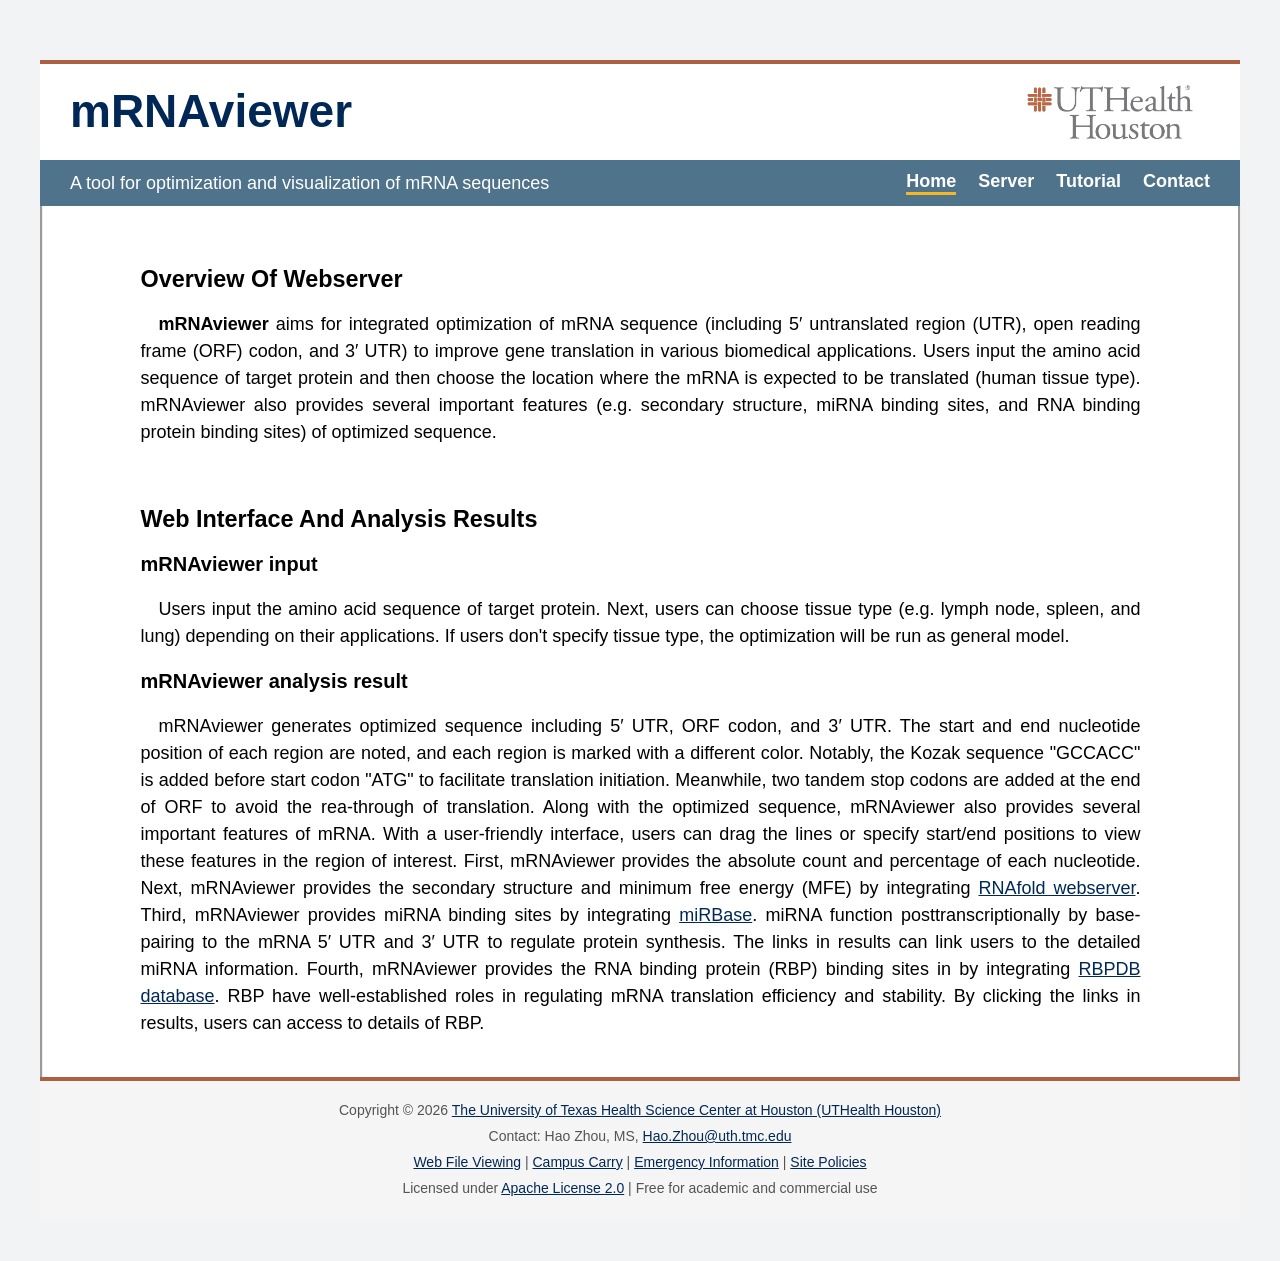
<file: frontend/mRNAviewer/index.html>
<!DOCTYPE html>
<html lang="en">

<head>
    <meta charset="UTF-8">
    <meta name="viewport" content="width=device-width, initial-scale=1.0">
    <meta http-equiv="X-UA-Compatible" content="ie=edge">
    <meta http-equiv="pragma" content="no-cache" />

    <title>Home | mRNAviewer</title>
    <link rel="icon" href="images/uthealth-tapestry.png" type="image/png">
    <link rel="stylesheet" type="text/css" href="css/index.css?v=mobile1">
    <link rel="stylesheet" type="text/css" href="css/brand.css?v=mobile2">
</head>

<body>
    <a class="skip-link" href="#main-body">Skip to main content</a>
    <noscript>
        "<strong>We're sorry but this website doesn't work properly without JavaScript enabled.
            Please enable it to continue. </strong>"
    </noscript>
    <div id="page">
        <div id="head_placeholder"></div>
        <div id="context">
            <div id="header" role="banner">
                <div id="layer_1">
                    <span id="web_name"><a href="/mRNAviewer/">mRNAviewer</a></span>
                    <a id="institution-logo" href="https://www.uth.edu/" aria-label="UTHealth Houston">
                        <img src="images/UTHH-Stacked-Orange+Gray-RGB.png" alt="UTHealth Houston logo" width="200" height="89">
                    </a>
                </div>
                <div id="layer_2">
                    <span id="aa">A tool for optimization and visualization of mRNA sequences</span>
                    <nav id="navigation" aria-label="Main navigation">
                        <a href="./index.html" aria-current="page">Home</a>
                        <a href="./search.html">Server</a>
                        <a href="./tutorial.html">Tutorial</a>
                        <a href="./contact.html">Contact</a>
                    </nav>
                </div>
            </div>

            <div id="main-body" role="main" tabindex="-1">
                <div id="content">
                    <div id="introduction">
                        <h1 style="margin: 0; padding-top: 60px">Overview Of Webserver</h1>
                        <p id="overview">
                            <strong>mRNAviewer</strong> aims for integrated optimization of mRNA sequence (including
                            5′ 
                            untranslated region (UTR), open reading frame (ORF) codon, and 3′ UTR) to improve gene
                            translation in
                            various biomedical applications. Users input the amino acid sequence of target protein and
                            then
                            choose the location where the mRNA is expected to be translated (human
                            tissue type). mRNAviewer also provides several important features (e.g. secondary
                            structure, miRNA binding sites, and RNA binding protein binding sites) of optimized
                            sequence.
                        </p>
                        <h2 style="margin-top: 60px">Web Interface And Analysis Results</h2>
                        <h3>mRNAviewer input</h3>
                        <p id="help_1">
                            Users input the amino acid sequence of target protein. Next, users can choose tissue type (e.g. lymph node, spleen, and lung) depending on their applications. If
                            users
                            don't specify tissue type, the optimization will be run as general
                            model.
                        </p>
                        <h3>mRNAviewer analysis result</h3>
                        <p id="help_2">
                            mRNAviewer generates optimized sequence including 5′ UTR, ORF codon, and 3′ UTR. The start
                            and end
                            nucleotide position of each region are noted, and each region is marked with a different
                            color.
                            Notably, the Kozak sequence "GCCACC" is added before start codon "ATG" to facilitate
                            translation
                            initiation. Meanwhile, two tandem stop codons are added at the end of ORF to avoid the
                            rea-through of translation. Along with the optimized sequence, mRNAviewer also provides
                            several
                            important features of mRNA. With a user-friendly interface, users can drag the lines or
                            specify
                            start/end positions to view these features in the region of interest. First, mRNAviewer
                            provides
                            the absolute count and percentage of each nucleotide. Next, mRNAviewer provides the
                            secondary
                            structure and minimum free energy (MFE) by integrating <a
                                href="http://rna.tbi.univie.ac.at/cgi-bin/RNAWebSuite/RNAfold.cgi" target="_blank"
                                class="content-link">RNAfold
                                webserver</a>. Third,
                            mRNAviewer provides miRNA
                            binding sites by integrating <a href="https://www.mirbase.org/" target="_blank"
                                class="content-link">miRBase</a>.
                            miRNA function
                            posttranscriptionally by base-pairing to the mRNA 5′ UTR and 3′ UTR to regulate protein
                            synthesis.
                            The links in results can link users to the detailed miRNA information. Fourth, mRNAviewer
                            provides the RNA binding protein (RBP) binding sites in by integrating <a
                                href="http://rbpdb.ccbr.utoronto.ca/" target="_blank" class="content-link">RBPDB
                                database</a>. RBP have
                            well-established roles in
                            regulating mRNA translation
                            efficiency and stability. By clicking the links in results, users can access to details of
                            RBP.
                        </p>
                    </div>
                </div>
            </div>
        </div>
        <div id="footer" role="contentinfo">
            <p id="declare">Copyright © 2026 <a href="https://www.uth.edu/">The University of Texas Health Science Center at Houston (UTHealth Houston)</a></p>
            <p>Contact: Hao Zhou, MS, <a href="mailto:Hao.Zhou@uth.tmc.edu">Hao.Zhou@uth.tmc.edu</a></p>
            <p class="footer-links"><a href="https://www.uth.edu/index/file-viewing-information.htm">Web File Viewing</a> | <a href="https://www.uth.edu/campus-carry/">Campus Carry</a> | <a href="https://www.uthealthemergency.org/">Emergency Information</a> | <a href="https://www.uth.edu/index/policies.htm">Site Policies</a></p>
            <p>Licensed under <a href="LICENSE">Apache License 2.0</a> | Free for academic and commercial use</p>
        </div>
        <div id="foot_placeholder"></div>
    </div>
</body>

</html>
</file>
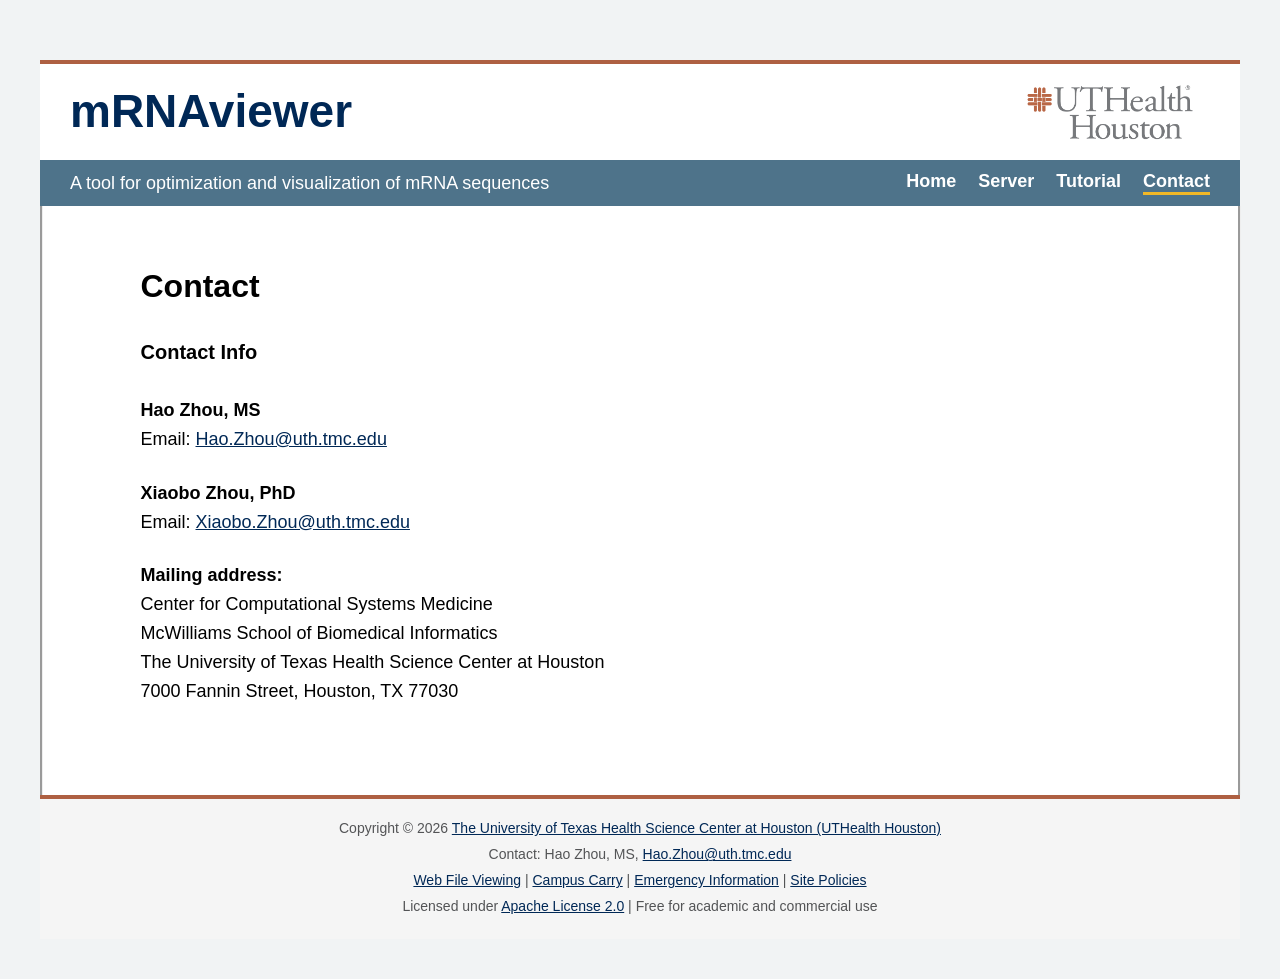
<file: frontend/mRNAviewer/contact.html>
<!DOCTYPE html>
<html lang="en">

<head>
    <meta charset="UTF-8">
    <meta name="viewport" content="width=device-width, initial-scale=1.0">
    <title>Contact | mRNAviewer</title>
    <link rel="icon" href="images/uthealth-tapestry.png" type="image/png">
    <link rel="stylesheet" type="text/css" href="css/tutorial.css?v=mobile1">
    <link rel="stylesheet" type="text/css" href="css/brand.css?v=mobile2">
</head>

<body>
    <a class="skip-link" href="#main-body">Skip to main content</a>
    <div id="page">
        <div id="head_placeholder"></div>
        <div id="context">
            <div id="header" role="banner">
                <div id="layer_1">
                    <span id="web_name"><a href="/mRNAviewer/">mRNAviewer</a></span>
                    <a id="institution-logo" href="https://www.uth.edu/" aria-label="UTHealth Houston">
                        <img src="images/UTHH-Stacked-Orange+Gray-RGB.png" alt="UTHealth Houston logo" width="200" height="89">
                    </a>
                </div>
                <div id="layer_2">
                    <span id="aa">A tool for optimization and visualization of mRNA sequences</span>
                    <nav id="navigation" aria-label="Main navigation">
                        <a href="./index.html">Home</a>
                        <a href="./search.html">Server</a>
                        <a href="./tutorial.html">Tutorial</a>
                        <a href="./contact.html" aria-current="page">Contact</a>
                    </nav>
                </div>
            </div>
            <div id="main-body" role="main" tabindex="-1">
                <div id="contact">
                    <h1>Contact</h1>
                    <h2>Contact Info</h2>
                    <p><strong>Hao Zhou, MS</strong><br>
                        Email: <a href="mailto:Hao.Zhou@uth.tmc.edu">Hao.Zhou@uth.tmc.edu</a></p>
                    <p><strong>Xiaobo Zhou, PhD</strong><br>
                        Email: <a href="mailto:Xiaobo.Zhou@uth.tmc.edu">Xiaobo.Zhou@uth.tmc.edu</a></p>
                    <p><strong>Mailing address:</strong><br>
                        Center for Computational Systems Medicine<br>
                        McWilliams School of Biomedical Informatics<br>
                        The University of Texas Health Science Center at Houston<br>
                        7000 Fannin Street, Houston, TX 77030</p>
                </div>
            </div>
        </div>
        <div id="footer" role="contentinfo">
            <p id="declare">Copyright © 2026 <a href="https://www.uth.edu/">The University of Texas Health Science Center at Houston (UTHealth Houston)</a></p>
            <p>Contact: Hao Zhou, MS, <a href="mailto:Hao.Zhou@uth.tmc.edu">Hao.Zhou@uth.tmc.edu</a></p>
            <p class="footer-links"><a href="https://www.uth.edu/index/file-viewing-information.htm">Web File Viewing</a> | <a href="https://www.uth.edu/campus-carry/">Campus Carry</a> | <a href="https://www.uthealthemergency.org/">Emergency Information</a> | <a href="https://www.uth.edu/index/policies.htm">Site Policies</a></p>
            <p>Licensed under <a href="LICENSE">Apache License 2.0</a> | Free for academic and commercial use</p>
        </div>
        <div id="foot_placeholder"></div>
    </div>
</body>

</html>
</file>
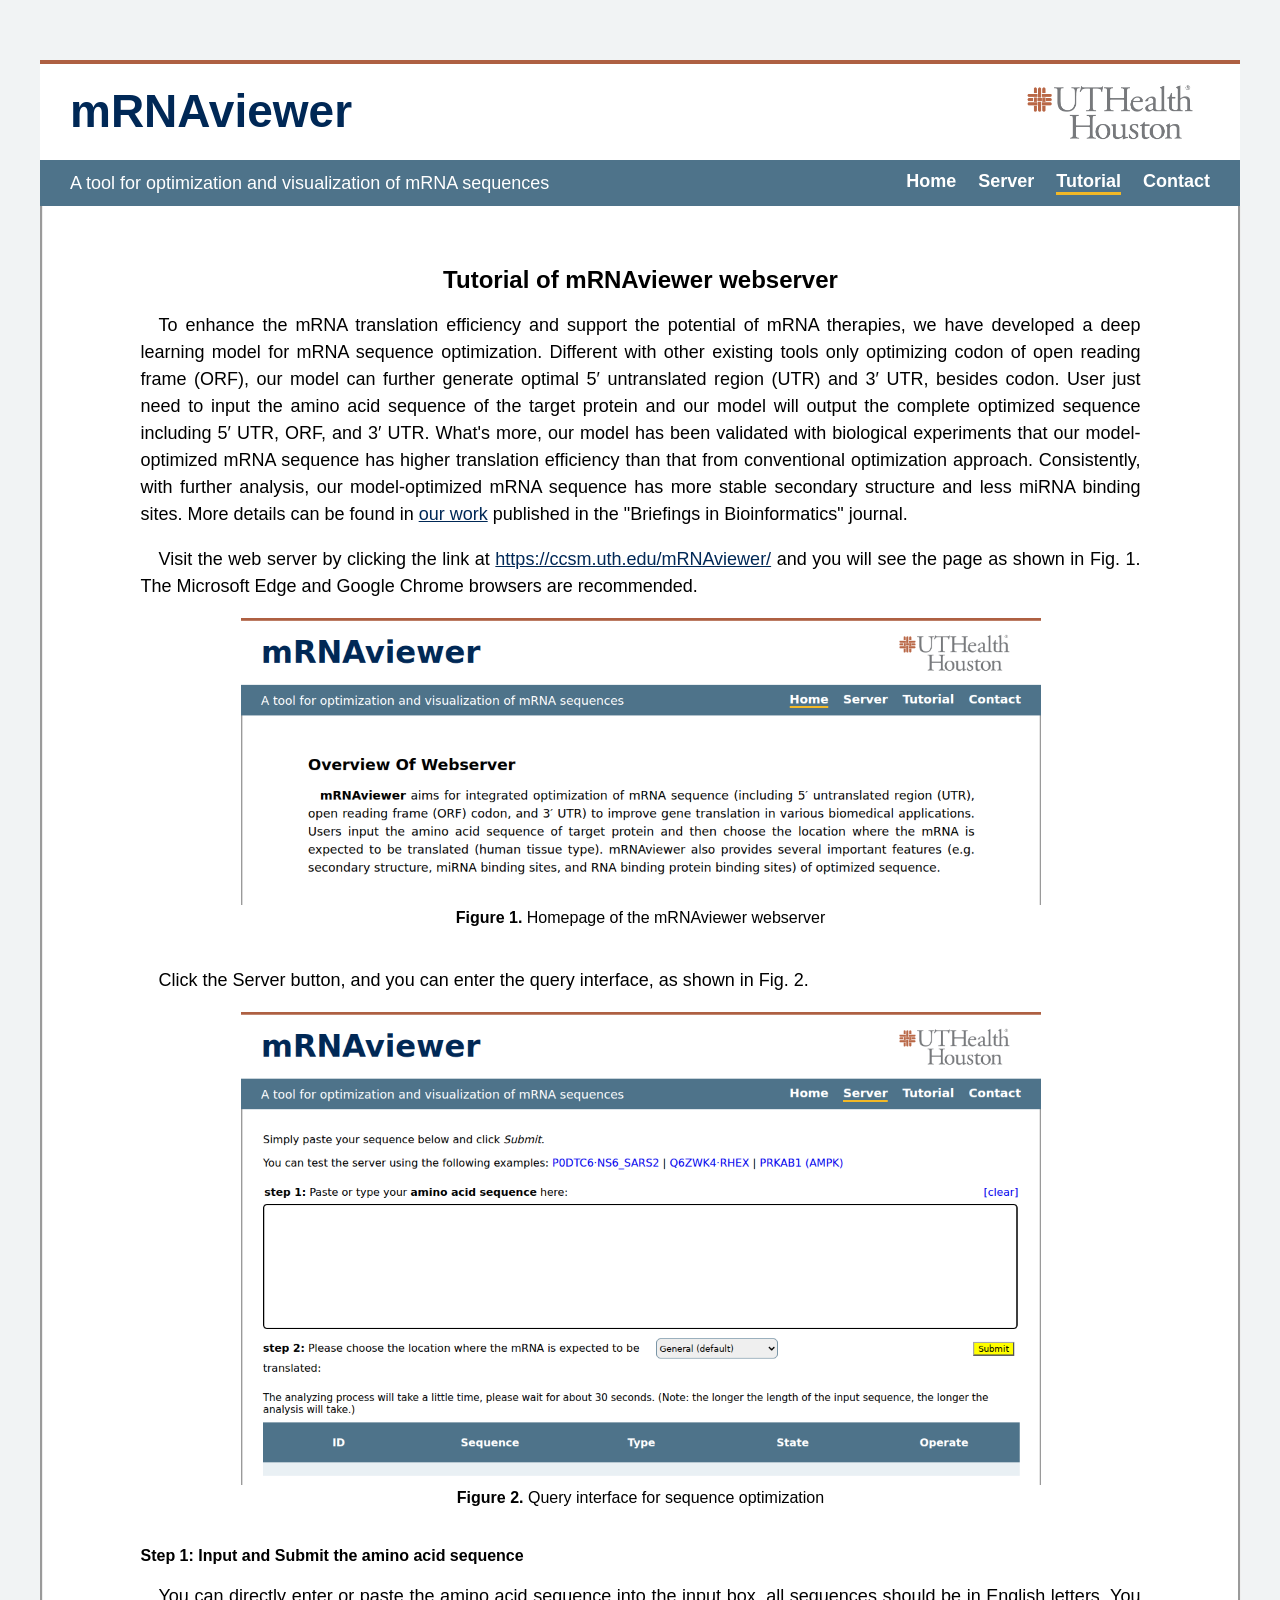
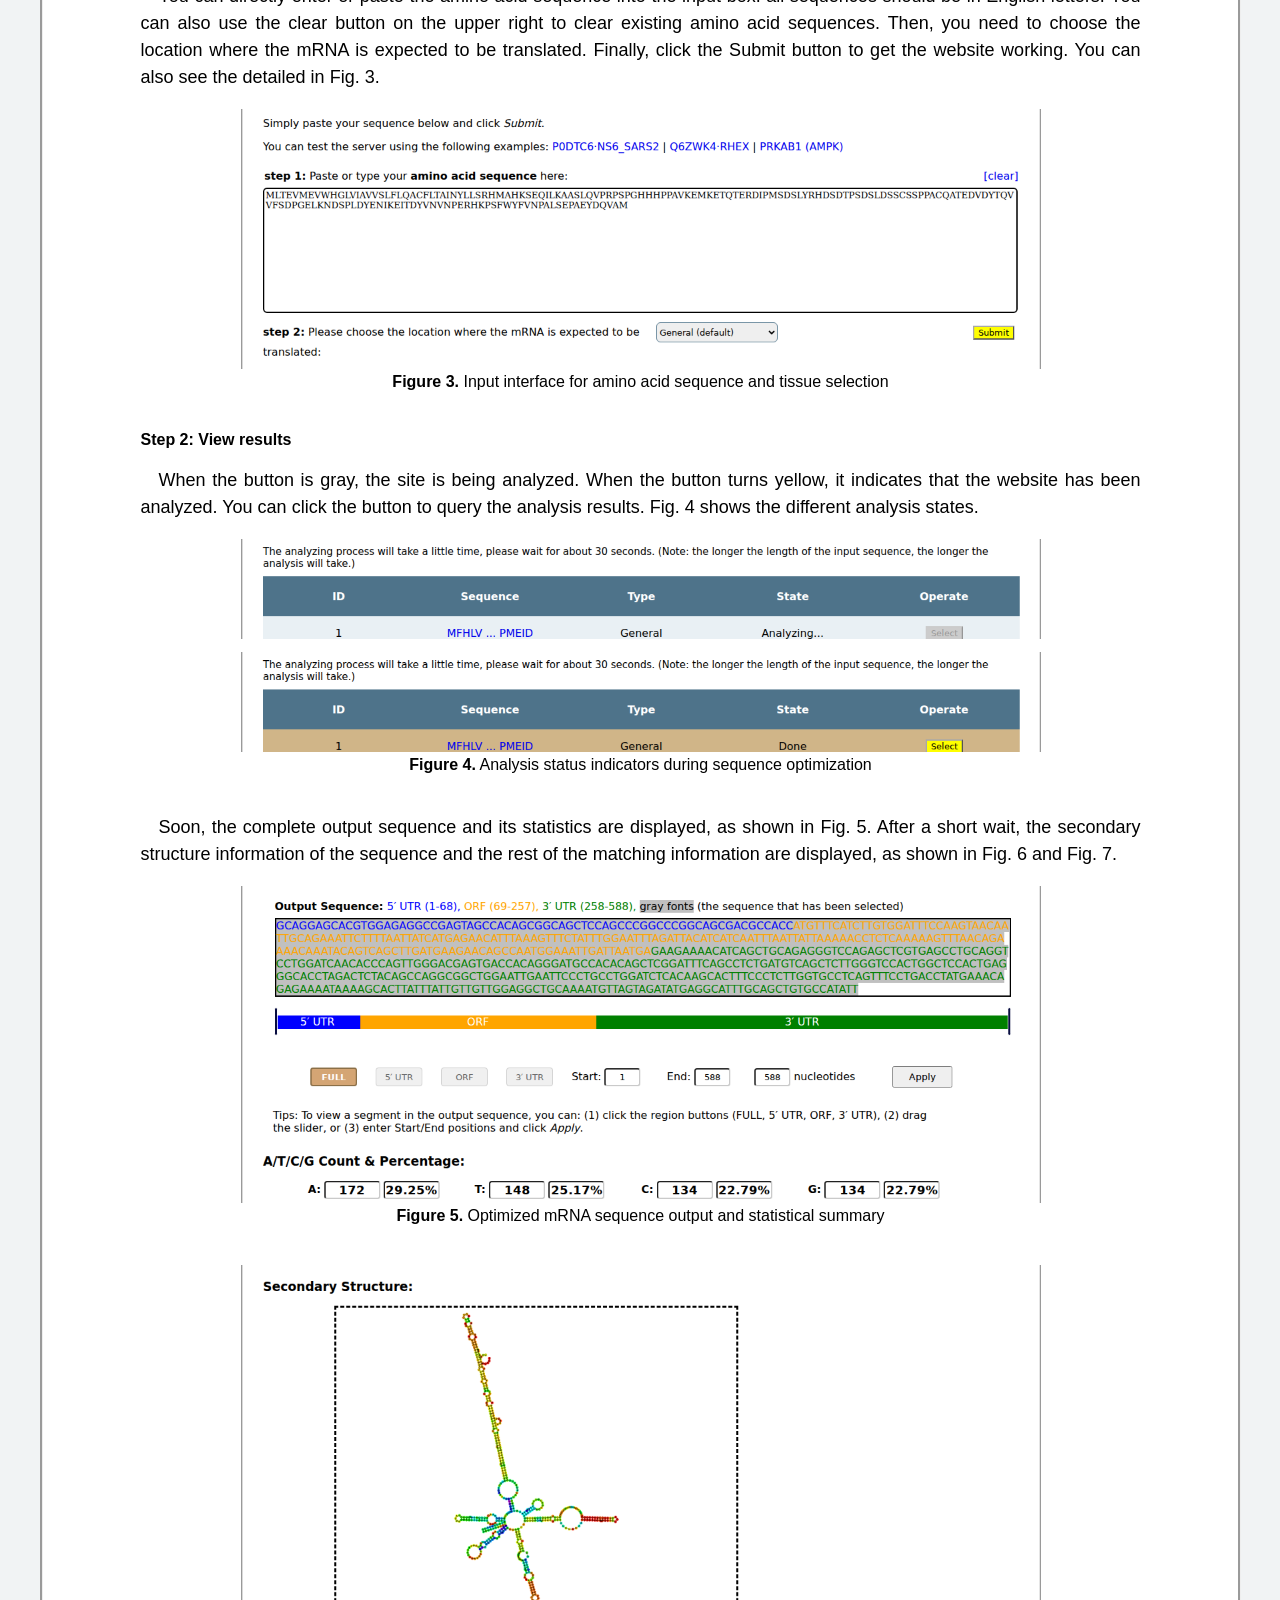
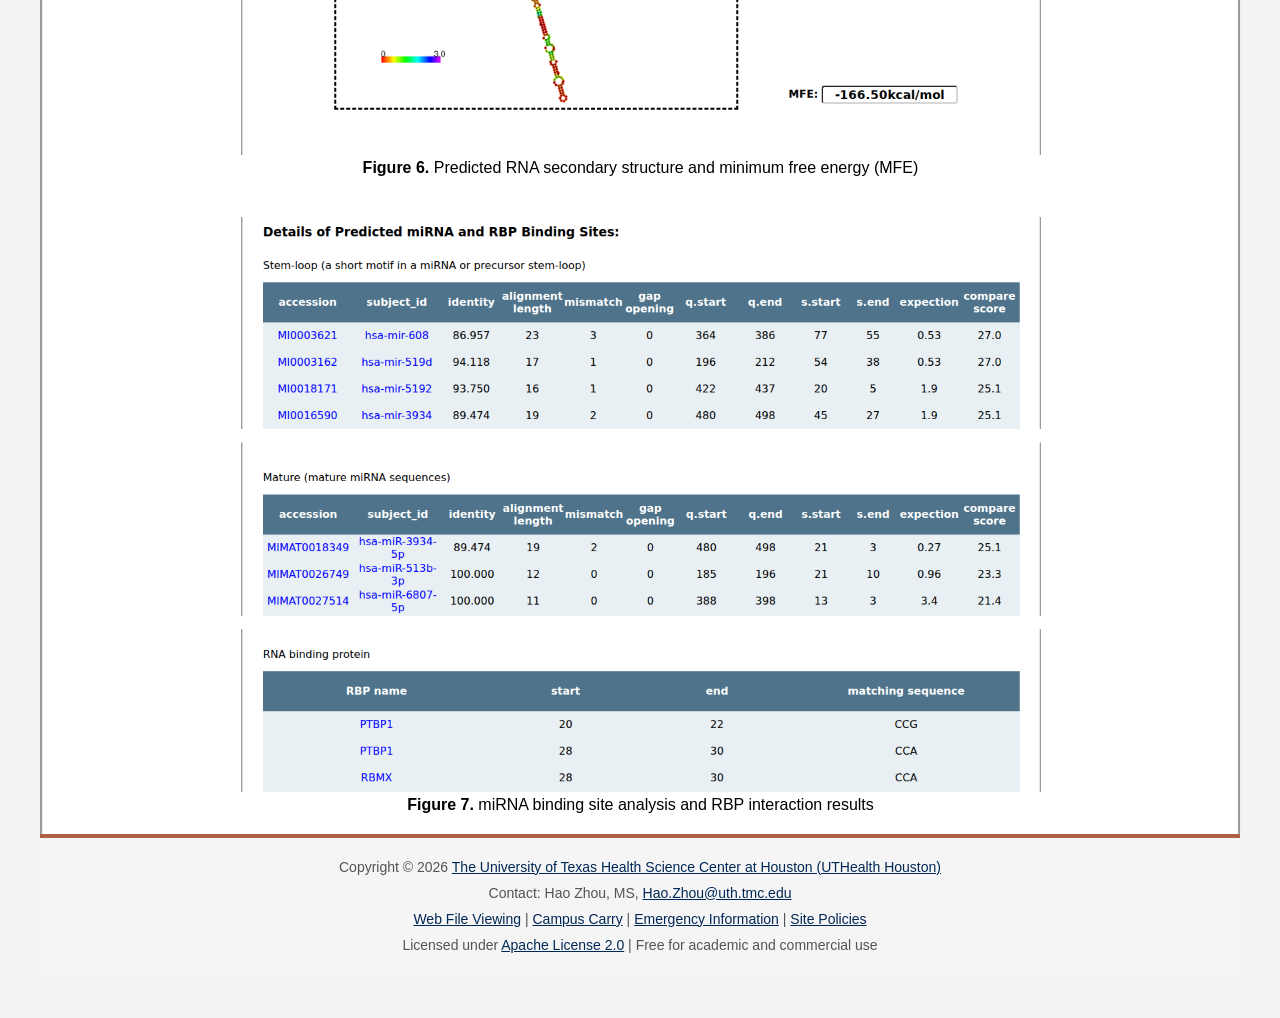
<file: frontend/mRNAviewer/tutorial.html>
<!DOCTYPE html>
<html lang="en">

<head>
    <meta charset="UTF-8">
    <meta name="viewport" content="width=device-width, initial-scale=1.0">
    <meta http-equiv="X-UA-Compatible" content="ie=edge">

    <title>Tutorial | mRNAviewer</title>
    <link rel="icon" href="images/uthealth-tapestry.png" type="image/png">
    <link rel="stylesheet" type="text/css" href="css/tutorial.css?v=mobile1">
    <link rel="stylesheet" type="text/css" href="css/brand.css?v=mobile2">
</head>

<body>
    <a class="skip-link" href="#main-body">Skip to main content</a>
    <noscript>
        "<strong>We're sorry but this website doesn't work properly without JavaScript enabled.
            Please enable it to continue. </strong>"
    </noscript>
    <div id="page">
        <div id="head_placeholder"></div>
        <div id="context">
            <div id="header" role="banner">
                <div id="layer_1">
                    <span id="web_name"><a href="/mRNAviewer/">mRNAviewer</a></span>
                    <a id="institution-logo" href="https://www.uth.edu/" aria-label="UTHealth Houston">
                        <img src="images/UTHH-Stacked-Orange+Gray-RGB.png" alt="UTHealth Houston logo" width="200" height="89">
                    </a>
                </div>
                <div id="layer_2">
                    <span id="aa">A tool for optimization and visualization of mRNA sequences</span>
                    <nav id="navigation" aria-label="Main navigation">
                        <a href="./index.html">Home</a>
                        <a href="./search.html">Server</a>
                        <a href="./tutorial.html" aria-current="page">Tutorial</a>
                        <a href="./contact.html">Contact</a>
                    </nav>
                </div>
            </div>

            <div id="main-body" role="main" tabindex="-1">
                <div id="tutorial">
                    <h1 id="title">Tutorial of mRNAviewer webserver</h1>
                    <p id="pg_0">To enhance the mRNA translation efficiency and support the potential of mRNA therapies,
                        we have developed a deep learning model for mRNA sequence optimization. Different with other
                        existing tools only optimizing codon of open reading frame (ORF), our model can further generate
                        optimal 5′ untranslated region (UTR) and 3′ UTR, besides codon. User just need to input the amino
                        acid sequence of the target protein and our model will output the complete optimized sequence
                        including 5′ UTR, ORF, and 3′ UTR. What's more, our model has been validated with biological
                        experiments that our model-optimized mRNA sequence has higher translation efficiency than that
                        from conventional optimization approach. Consistently, with further analysis, our
                        model-optimized mRNA sequence has more stable secondary structure and less miRNA binding sites.
                        More details can be found in <a href="./docs/bbad001.pdf" class="content-link"
                            target="_blank">our work</a> published in the "Briefings in Bioinformatics" journal.</p>
                    <p id="pg_1">Visit the web server by clicking the link at <a
                            href="https://ccsm.uth.edu/mRNAviewer/"
                            class="content-link">https://ccsm.uth.edu/mRNAviewer/</a>
                        and you will see the page as shown in Fig. 1. The Microsoft Edge and Google Chrome browsers are
                        recommended.</p>
                    <figure id="fig_1">
                        <img src="./images/figure_1.png?v=uthealth2" width="80%" alt="Homepage with mRNAviewer navigation and an overview of the webserver.">
                        <figcaption><strong>Figure 1.</strong> Homepage of the mRNAviewer webserver</figcaption>
                    </figure>
                    <p id="pg_2">Click the Server button, and you can enter the query interface, as shown in Fig. 2.</p>
                    <figure id="fig_2">
                        <img src="./images/figure_2.png?v=uthealth2" width="80%" alt="Server page with examples, sequence input, tissue selector, Submit button, and task table.">
                        <figcaption><strong>Figure 2.</strong> Query interface for sequence optimization</figcaption>
                    </figure>
                    <h2>Step 1: Input and Submit the amino acid sequence</h2>
                    <p id="pg_3">You can directly enter or paste the amino acid sequence into the input box. all
                        sequences
                        should be in English letters.
                        You can also use the clear button on the upper right to clear existing amino acid sequences.
                        Then, you need to choose the location where the mRNA is expected to be translated. Finally,
                        click the Submit button
                        to get the website working.
                        You can also see the detailed in Fig. 3.
                    </p>
                    <figure id="fig_3">
                        <img src="./images/figure_3.png?v=uthealth2" width="80%" alt="Example amino acid sequence entered with General tissue selected before submission.">
                        <figcaption><strong>Figure 3.</strong> Input interface for amino acid sequence and tissue selection</figcaption>
                    </figure>
                    <h2>Step 2: View results</h2>
                    <p id="pg_4">When the button is gray, the site is being analyzed. When the button turns yellow,
                        it indicates that the website has been analyzed. You can click the button to query the analysis
                        results.
                        Fig. 4 shows the different analysis states.
                    </p>
                    <figure id="fig_4">
                        <img src="./images/figure_4.png?v=uthealth2" width="80%" alt="A task changes from Analyzing with Select disabled to Done with Select enabled.">
                        <figcaption><strong>Figure 4.</strong> Analysis status indicators during sequence optimization</figcaption>
                    </figure>
                    <p id="pg_5">Soon, the complete output sequence and its statistics are displayed, as shown in Fig.
                        5.
                        After a short wait, the secondary structure information of the sequence and the rest of the
                        matching information are displayed, as shown in Fig. 6 and Fig. 7.
                    </p>
                    <figure id="fig_5">
                        <img src="./images/figure_5.png?v=uthealth2" width="80%" alt="Output sequence divided into 5′ UTR, ORF, and 3′ UTR, with range controls and nucleotide statistics.">
                        <figcaption><strong>Figure 5.</strong> Optimized mRNA sequence output and statistical summary</figcaption>
                    </figure>
                    <figure id="fig_6">
                        <img src="./images/figure_6.png?v=uthealth2" width="80%" alt="Predicted RNA secondary structure with a long stem and several branching loops; MFE is minus 166.50 kilocalories per mole.">
                        <figcaption><strong>Figure 6.</strong> Predicted RNA secondary structure and minimum free energy (MFE)</figcaption>
                    </figure>
                    <figure id="fig_7">
                        <img src="./images/figure_7.png?v=uthealth2" width="80%" alt="Stem-loop miRNA, mature miRNA, and RBP tables with linked names and matching positions.">
                        <figcaption><strong>Figure 7.</strong> miRNA binding site analysis and RBP interaction results</figcaption>
                    </figure>
                </div>
            </div>
        </div>
        <div class="clear"></div>
        <div id="footer" role="contentinfo">
            <p id="declare">Copyright © 2026 <a href="https://www.uth.edu/">The University of Texas Health Science Center at Houston (UTHealth Houston)</a></p>
            <p>Contact: Hao Zhou, MS, <a href="mailto:Hao.Zhou@uth.tmc.edu">Hao.Zhou@uth.tmc.edu</a></p>
            <p class="footer-links"><a href="https://www.uth.edu/index/file-viewing-information.htm">Web File Viewing</a> | <a href="https://www.uth.edu/campus-carry/">Campus Carry</a> | <a href="https://www.uthealthemergency.org/">Emergency Information</a> | <a href="https://www.uth.edu/index/policies.htm">Site Policies</a></p>
            <p>Licensed under <a href="LICENSE">Apache License 2.0</a> | Free for academic and commercial use</p>
        </div>
        <div id="foot_placeholder"></div>
    </div>
    </div>
</body>

</html>
</file>
<file: frontend/mRNAviewer/css/index.css>
body {
	width: 100%;
	padding: 0; 
	margin: 0;
	font-size: 16px;
}

#page {
	font-family: Avenir, Helvetica, Arial, sans-serif;
    background-color: rgb(228, 219, 212);
}

#head_placeholder {
    min-height: 60px;
}

#context {
	width: 1200px;
    margin: 0 auto;
    background-color: white;
}

#header {
	margin: 0px;
	padding: 0px;
	width: 1200px;
	height:140px;
    background-color:#4e738a;
}

#layer_1 {
    height: 90px;
}

#web_name {
	margin-left: 30px;
    font-size: 48px;
    font-family: Arial Black;
    line-height: 100px;
}

#layer_2 {
    margin-left: 30px;
    height: 40px;
}

#aa {
    font-size: 22px;
}

#navigation {
	float: right;
	width: 265px;
}

#main-body {
	margin: 0;
	padding: 0;
	width: 1195px;
	border: 3px;
	border-style: groove;
	border-top: none;
	border-bottom: none;
}

#content {
    width: 1000px;
    margin: 0 auto;  /* 上 - 右 - 下 - 左*/
    border: 0;
}

/* #search {
    width: 1000px;
    padding-top: 80px;
    display: inline-table;
    line-height: normal;
    border-collapse: separate;
}
#search_input{
    border-width: 1px;  
    border-right: 0;  
    outline: none;  
    height: 60px; 
    width: 900px;
    margin: 0 auto;
    font-size: 20px;
    padding: 0;
    border-top-left-radius: 8px;
    border-bottom-left-radius: 8px;
}

#query_button {
    border-width: 1px;
    height: 62px; 
    width:99px; 
    padding: 0;
    background-color:cornflowerblue;
    font-size: 22px;
    border-top-right-radius: 8px;
    border-bottom-right-radius: 8px;
} */

#introduction {
    font-size: 20px;
    clear: both;
    text-align: justify;
}

#introduction h1,
#introduction h2 {
    font-size: 1.17em;
}

#introduction h3 {
    font-size: 1em;
}

#overview {
    text-align: justify;
    text-indent: 1em;
    font-size: 18px;
    line-height: 1.5em;
}

#help_1 {
    text-align: justify;
    text-indent: 1em;
    font-size: 18px;
    line-height: 1.5em;
}

#help_2 {
    text-align: justify;
    text-indent: 1em;
    font-size: 18px;
    line-height: 1.5em;
    margin-bottom: 0;
    padding-bottom: 40px;
}

#links {
    margin-top: 40px;
    font-size: 14px;
    font-weight: 700;
}

#footer {
	margin: 0 auto;
	padding: 0;
	width: 1200px;
	height:35px;
    /* background-color: rgb(138, 174, 241); */
    background-color: #4e738a;
    text-align: center;
}

#declare {
	margin-top: 0;
	margin-left: 10px;
	margin-bottom: 40px;
	margin-right: 0;
	font-size: 14px;
	line-height: 35px;
}

/* 设置链接状态 */
a:link {text-decoration:none;}    
a:visited {text-decoration:none;} 
a:hover {text-decoration:none;}   
a:active {text-decoration:none;}

#foot_placeholder {
    min-height: 40px;
}

@media (max-width: 1200px) {
    #content {
        box-sizing: border-box;
        width: 100%;
        padding: 0 24px;
    }
}

@media (max-width: 600px) {
    #content {
        padding: 0 16px;
    }

    #introduction, #overview, #help_1, #help_2 {
        text-align: left;
        text-indent: 0;
    }
}
</file>
<file: frontend/mRNAviewer/css/brand.css>
/* Shared UTHealth Houston identity for all mRNAviewer pages. */
.skip-link {
    position: absolute;
    top: 8px;
    left: 8px;
    z-index: 11000;
    padding: 10px 14px;
    background: #fff;
    color: #002856;
    transform: translateY(-150%);
}

.skip-link:focus {
    transform: translateY(0);
}

:is(a, button, input, select, textarea, [tabindex="-1"]):focus-visible {
    outline: 3px solid #002856 !important;
    outline-offset: 2px;
    box-shadow: 0 0 0 5px #fff;
}

#page {
    background-color: #f1f3f4;
}

#header {
    height: auto;
    background: #fff;
    border-top: 4px solid #ae6042;
}

#layer_1 {
    box-sizing: border-box;
    min-height: 96px;
    height: auto;
    padding: 3px 30px;
    display: flex;
    align-items: center;
    justify-content: space-between;
}

#web_name {
    margin: 0;
    line-height: 1.2;
    font-size: 46px;
    font-family: Avenir, Helvetica, Arial, sans-serif;
    font-weight: 700;
}

#web_name a,
#web_name a:visited {
    color: #002856;
}

#institution-logo {
    display: block;
    line-height: 0;
}

#institution-logo img {
    display: block;
    width: 200px;
    height: auto;
}

#layer_2 {
    box-sizing: border-box;
    min-height: 46px;
    height: auto;
    margin: 0;
    padding: 7px 30px;
    display: flex;
    align-items: center;
    justify-content: space-between;
    gap: 20px;
    background: #4e738a;
}

#aa {
    color: #fff;
    font-size: 18px;
}

#navigation {
    float: none;
    width: auto;
    display: flex;
    align-items: center;
    gap: 22px;
    white-space: nowrap;
}

#navigation a,
#navigation a:visited {
    color: #fff;
    font-size: 18px;
    font-weight: 600;
    border-bottom: 3px solid transparent;
}

#navigation a:hover,
#navigation a:focus-visible,
#navigation a[aria-current="page"] {
    color: #fff;
    border-bottom-color: #f2b826;
}

#web_name a:focus-visible,
#institution-logo:focus-visible,
#navigation a:focus-visible,
#footer a:focus-visible,
.content-link:focus-visible {
    outline: 3px solid #f2b826;
    outline-offset: 3px;
}

#main-body .content-link,
#main-body .content-link:visited {
    color: #002856;
    text-decoration: underline;
    overflow-wrap: anywhere;
}

#source {
    border-color: #4e738a;
}

#works {
    background-color: #e9f0f4;
}

#footer {
    box-sizing: border-box;
    width: 1200px;
    height: auto;
    padding: 19px 30px 22px;
    background: #f5f5f5;
    border-top: 4px solid #ae6042;
    color: #535456;
    text-align: center;
    font-size: 14px;
    line-height: 1.5;
}

#footer p,
#footer #declare {
    margin: 0 0 5px;
    font-size: inherit;
    line-height: inherit;
}

#footer p:last-child {
    margin-bottom: 0;
}

#footer a,
#footer a:visited {
    color: #002856;
    text-decoration: underline;
}

#footer a:hover {
    color: #ae6042;
}

@media (max-width: 1200px) {
    #context, #header, #main-body, #footer {
        max-width: 100%;
    }

    #layer_2 {
        flex-wrap: wrap;
    }
}

#contact {
    width: 1000px;
    max-width: calc(100% - 60px);
    margin: 0 auto;
    padding: 55px 0 65px;
    line-height: 1.6;
}

#contact h1 {
    margin: 0 0 24px;
}

#contact h2 {
    margin: 0 0 28px;
    font-size: 20px;
}

#contact p {
    margin: 0 0 25px;
    font-size: 18px;
}

#contact a,
#contact a:visited {
    color: #002856;
    text-decoration: underline;
}

@media (max-width: 1200px) {
    #context, #header, #main-body, #footer {
        box-sizing: border-box;
        width: 100%;
    }
}

@media (max-width: 767px) {
    #head_placeholder {
        min-height: 12px;
    }

    #main-body {
        border-left: 0;
        border-right: 0;
    }

    #layer_1 {
        min-height: 0;
        padding: 14px 12px;
        gap: 8px;
    }

    #web_name {
        font-size: clamp(24px, 8vw, 36px);
    }

    #institution-logo img {
        width: clamp(95px, 27vw, 150px);
    }

    #layer_2 {
        display: block;
        padding: 10px 16px;
    }

    #aa {
        display: block;
        font-size: 15px;
        line-height: 1.4;
    }

    #navigation {
        display: flex;
        flex-wrap: wrap;
        gap: 0 18px;
        margin-top: 8px;
        white-space: normal;
    }

    #navigation a {
        display: inline-flex;
        align-items: center;
        min-height: 44px;
        font-size: 16px;
    }

    #footer {
        padding: 18px 16px;
        overflow-wrap: anywhere;
    }

    #contact {
        box-sizing: border-box;
        width: 100%;
        max-width: none;
        padding: 28px 16px 40px;
        overflow-wrap: anywhere;
    }
}
</file>
<file: frontend/mRNAviewer/css/tutorial.css>
body {
	width: 100%;
	padding: 0; 
	margin: 0;
	font-size: 16px;
}

#page {
	font-family: Avenir, Helvetica, Arial, sans-serif;
	background-color: rgb(228, 219, 212);
}

#head_placeholder {
	min-height: 60px;
}

#context {
	width: 1200px;
	margin: 0 auto;
	background-color: white;
}

#header {
	margin: 0px;
	padding: 0px;
	width: 1200px;
	height:140px;
	vertical-align: middle;
    /* background-color:rgb(138, 174, 241); */
	background-color: #4e738a;
}

/* #web_name {
	margin-left: 30px;
	font-size: 48px;
	line-height: 140px; 
}

#navigation {
	float: right;
	width: 270px;
	margin-top: 65px;
} */

#layer_1 {
    height: 90px;
}

#web_name {
	margin-left: 30px;
    font-size: 48px;
    font-family: Arial Black;
    line-height: 100px;
}

#layer_2 {
    margin-left: 30px;
    height: 40px;
}

#aa {
    font-size: 22px;
}

#navigation {
	float: right;
	width: 265px;
}

#main-body {
	margin: 0;
	padding: 0;
	width: 1195px;
	border: 3px;
	border-style: groove;
	border-top: none;
	border-bottom: none;
}

#tutorial {
	width: 1000px;
	margin: 0 auto;
}

#title, #start_use {
	margin: 0;
	padding-top: 60px;
	text-align: center;
}

#title {
	font-size: 1.5em;
}

#tutorial h2 {
	font-size: 1em;
}

#pg_0, #pg_1, #pg_2, #pg_3, #pg_4, #pg_5 {
	text-align: justify;
    text-indent: 1em;
    font-size: 18px;
    line-height: 1.5em;
}

#fig_1, #fig_2, #fig_3, #fig_4, #fig_5, #fig_6 {
	margin: 0 auto 40px auto;
	width: 100%;
	text-align: center;
}

#fig_7 {
	width: 100%;
	text-align: center;
	margin: 0;
	padding-bottom: 20px;
}

#footer {
	margin: 0 auto;
	padding: 0;
	width: 1200px;
	height:35px;
    /* background-color: rgb(138, 174, 241); */
	background-color: #4e738a;
	text-align: center;
}

#declare {
	margin-top: 0;
	margin-left: 10px;
	margin-bottom: 40px;
	margin-right: 0;
	font-size: 14px;
	line-height: 35px;
}

#foot_placeholder {
	min-height: 40px;
}

/* 设置链接状态 */
a:link {text-decoration:none;}    
a:visited {text-decoration:none;} 
a:hover {text-decoration:none;}   
a:active {text-decoration:none;}

@media (max-width: 1200px) {
    #tutorial {
        box-sizing: border-box;
        width: 100%;
        padding: 0 24px;
    }

    #tutorial img {
        max-width: 100%;
        height: auto;
    }
}

@media (max-width: 600px) {
    #tutorial {
        padding: 0 16px;
    }

    #title, #start_use {
        padding-top: 28px;
    }

    #pg_0, #pg_1, #pg_2, #pg_3, #pg_4, #pg_5 {
        text-align: left;
        text-indent: 0;
    }
}
</file>
